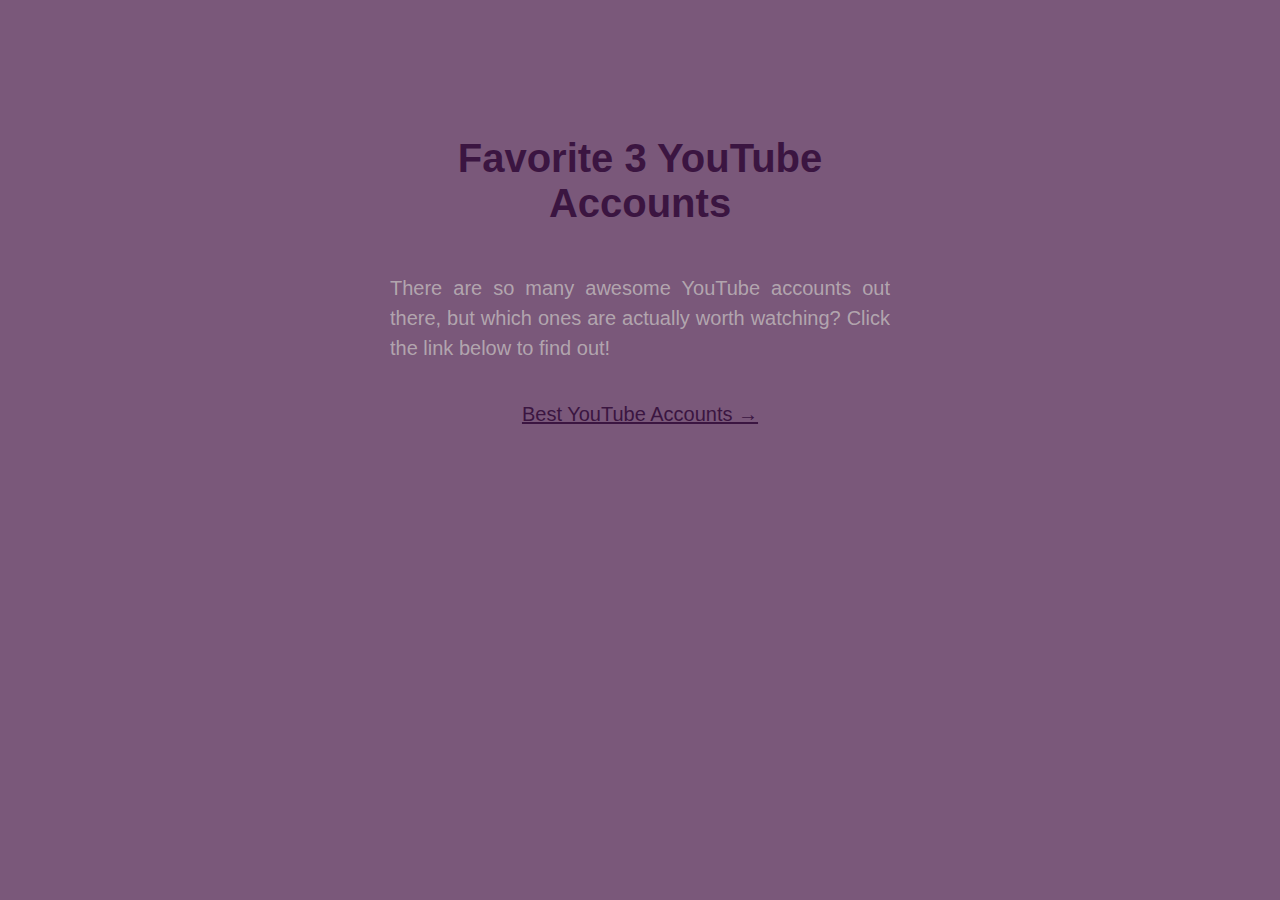
<file: index.html>
<!DOCTYPE html>
<html lang="en">
<head>
  <meta charset="UTF-8">
  <meta name="viewport" content="width=device-width, initial-scale=1.0">
  <meta http-equiv="X-UA-Compatible" content="ie=edge">
  <link rel="stylesheet" type="text/css" href="design.css">
  <title>Favorite 3 YouTube Accounts</title>
</head>
<body>

  <h1>Favorite 3 YouTube Accounts</h1>

  <p>There are so many awesome YouTube accounts out there, but which ones are actually worth watching? Click the link below to find out!</p>

  <div class="link">
    <a href="/list">
      Best YouTube Accounts &rarr;
    </a>
  </div>

</body>
</html>
</file>
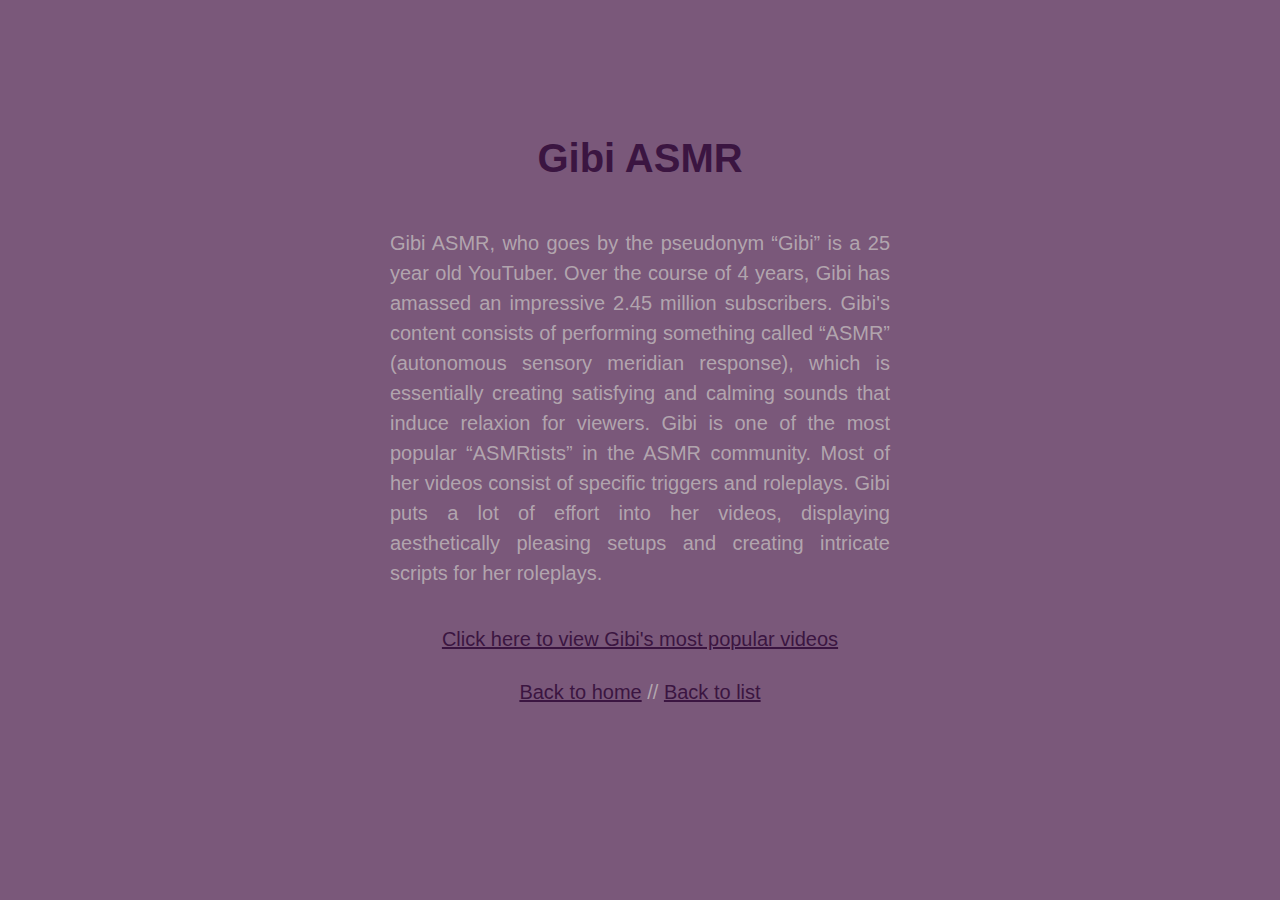
<file: gibi/index.html>
<!DOCTYPE html>
<html lang="en">

<head>
  <meta charset="UTF-8">
  <meta name="viewport" content="width=device-width, initial-scale=1.0">
  <meta http-equiv="X-UA-Compatible" content="ie=edge">
  <link rel="stylesheet" type="text/css" href="/design.css">
  <title>Gibi ASMR</title>
</head>

<body>
  <h1>Gibi ASMR</h1>
  <p>
    Gibi ASMR, who goes by the pseudonym &ldquo;Gibi&rdquo;
    is a 25 year old YouTuber. Over the course of 4 years, Gibi has amassed an impressive 2.45 million subscribers.
    Gibi's
    content consists of performing something called &ldquo;ASMR&rdquo; (autonomous sensory meridian response), which is
    essentially creating satisfying and calming sounds that induce relaxion for viewers. Gibi is one of the most popular
    &ldquo;ASMRtists&rdquo; in the ASMR community. Most of her videos consist of specific triggers and roleplays. Gibi
    puts a lot of effort into her videos, displaying aesthetically pleasing setups and creating intricate scripts for
    her roleplays.
  </p>

  <div class="link">
    <a href="gibi_vid">
      Click here to view Gibi's most popular videos
    </a>
  </div>

  <div class="nav">
    <a href="/">
      Back to home</a> //
    <a href="/list">
      Back to list</a>
  </div>

</body>

</html>
</file>
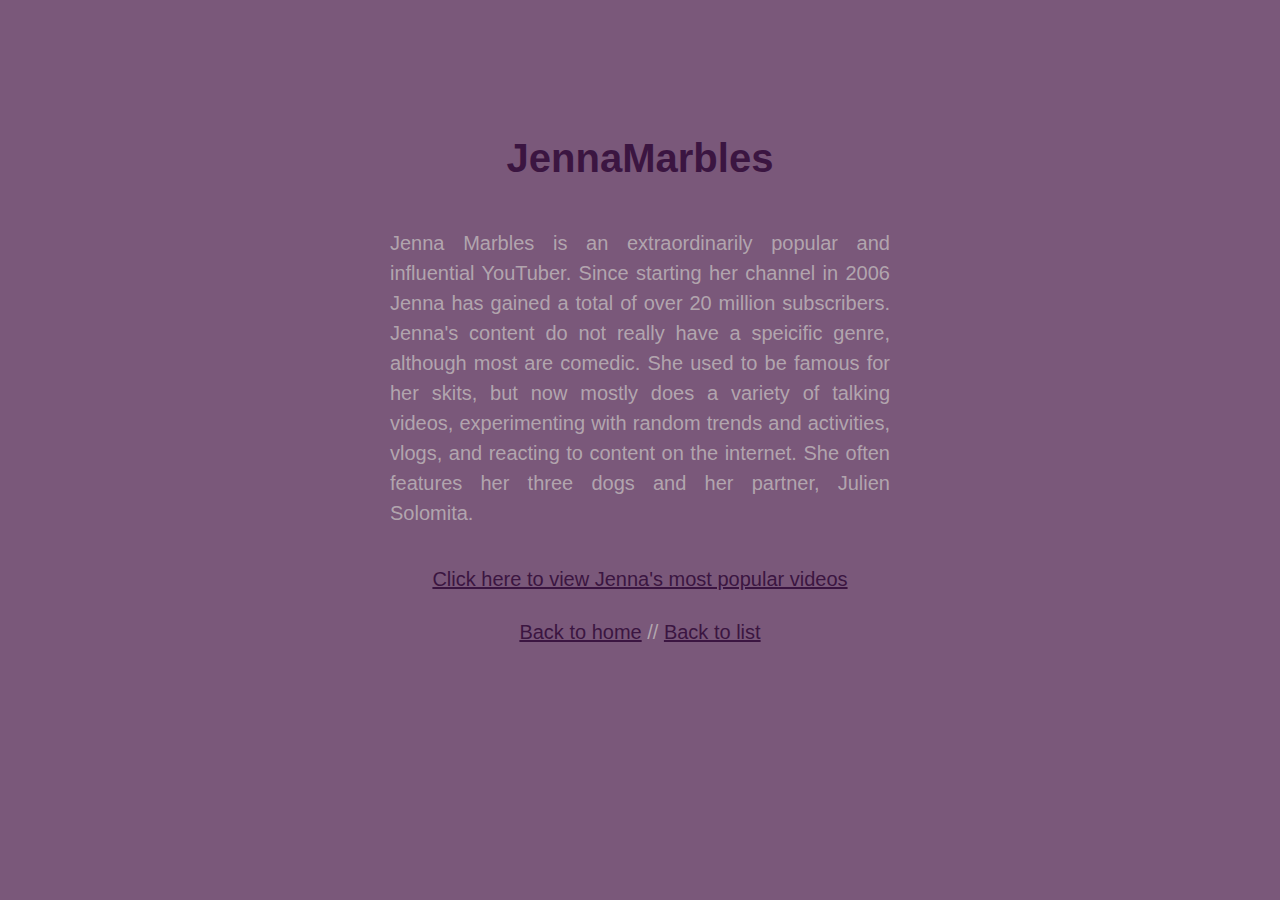
<file: jenna/index.html>
<!DOCTYPE html>
<html lang="en">

<head>
  <meta charset="UTF-8">
  <meta name="viewport" content="width=device-width, initial-scale=1.0">
  <meta http-equiv="X-UA-Compatible" content="ie=edge">
  <link rel="stylesheet" type="text/css" href="/design.css">
  <title>JennaMarbles</title>
</head>

<body>
  <h1>JennaMarbles</h1>
  <p>
    Jenna Marbles is an extraordinarily popular and influential YouTuber. Since starting her channel in 2006 Jenna has
    gained a total of over 20 million subscribers. Jenna's content do not really have a speicific genre, although most
    are comedic. She used to be famous for her skits, but now mostly does a variety of talking videos, experimenting
    with random trends and activities, vlogs, and reacting to content on the internet. She often features her three dogs
    and her partner, Julien Solomita.
  </p>

  <div class="link">
    <a href="jenna_vid">
      Click here to view Jenna's most popular videos
    </a>
  </div>

  <div class="nav">
    <a href="/">
        Back to home</a> //
    <a href="/list">
        Back to list
    </a>
  </div>


</body>

</html>
</file>
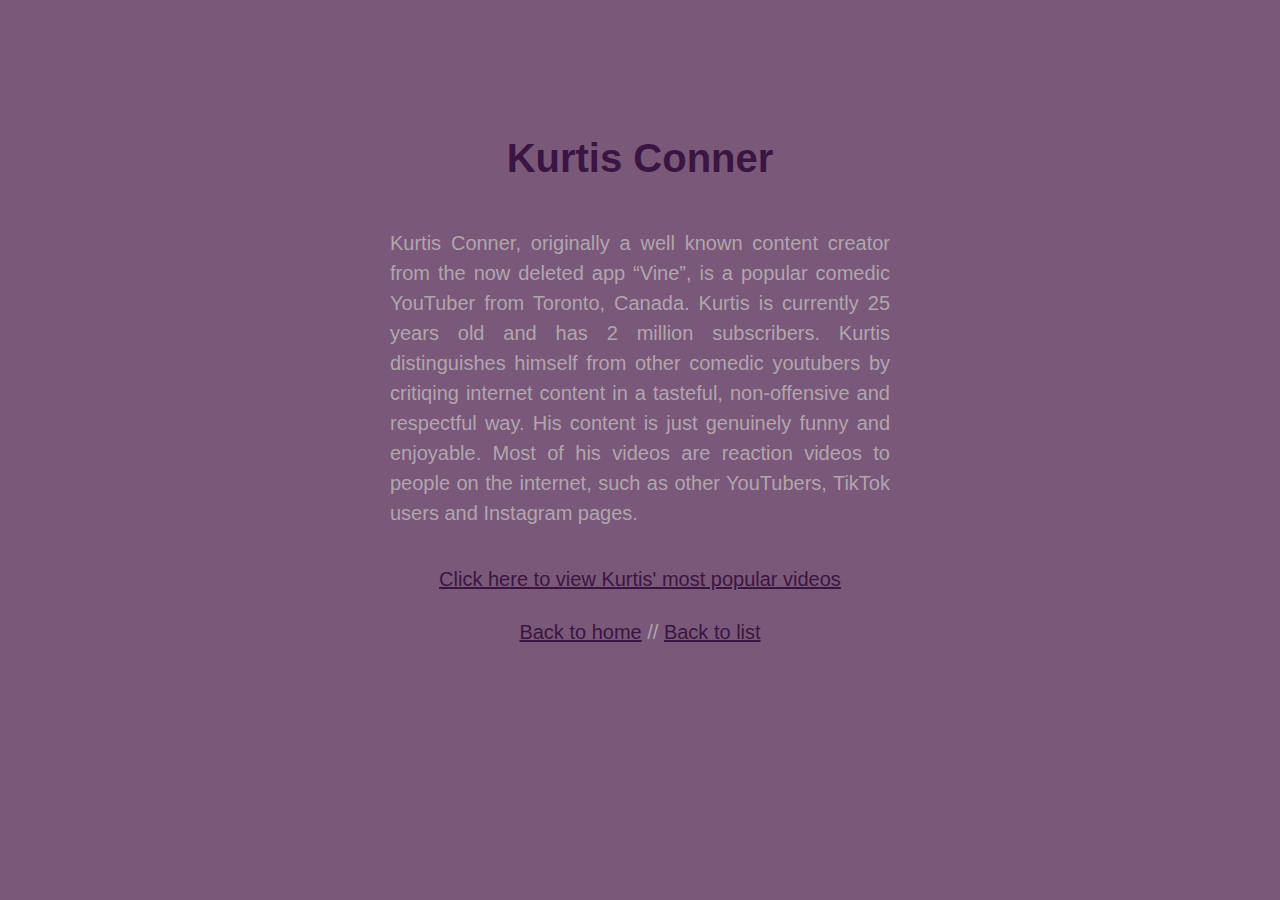
<file: kurtis/index.html>
<!DOCTYPE html>
<html lang="en">

<head>
  <meta charset="UTF-8">
  <meta name="viewport" content="width=device-width, initial-scale=1.0">
  <meta http-equiv="X-UA-Compatible" content="ie=edge">
  <link rel="stylesheet" type="text/css" href="/design.css">
  <title>Kurtis Conner</title>
</head>

<body>
  <h1>Kurtis Conner</h1>
  <p>
    Kurtis Conner, originally a well known content creator from the now deleted app &ldquo;Vine&rdquo;, is a popular
    comedic YouTuber from Toronto, Canada. Kurtis is currently 25 years old and has 2 million subscribers. Kurtis
    distinguishes himself from other comedic youtubers by critiqing internet content in a tasteful, non-offensive and
    respectful way. His content is just genuinely funny and enjoyable. Most of his videos are reaction videos to people
    on the internet, such as other YouTubers, TikTok users and Instagram pages.
  </p>

  <div class="link">
    <a href="kurtis_vid">
      Click here to view Kurtis' most popular videos
    </a>
  </div>

  <div class="nav">
    <a href="/">
      Back to home</a> //
    <a href="/list">
      Back to list
    </a>
  </div>


</body>

</html>
</file>
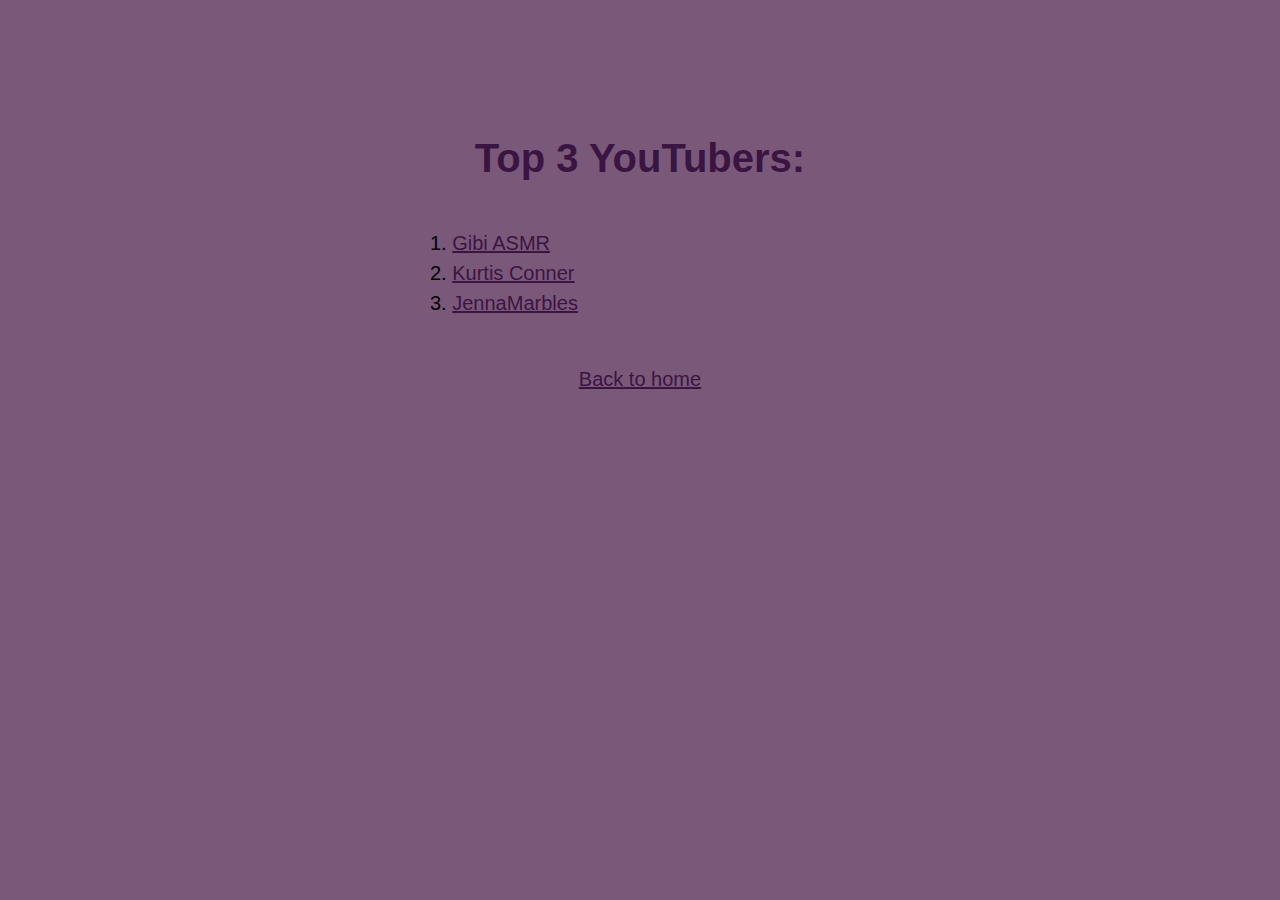
<file: list/index.html>
<!DOCTYPE html>
<html lang="en">

<head>
  <meta charset="UTF-8">
  <meta name="viewport" content="width=device-width, initial-scale=1.0">
  <meta http-equiv="X-UA-Compatible" content="ie=edge">
  <link rel="stylesheet" type="text/css" href="/design.css">
  <title>Top 3 YouTubers List Page</title>
</head>

<body>

  <h1>Top 3 YouTubers:</h1>

  <div class="link">
    <ol>
      <li><a href="/gibi">
          Gibi ASMR
        </a></li>
      <li><a href="/kurtis">
          Kurtis Conner
        </a></li>
      <li><a href="/jenna">
          JennaMarbles
        </a></li>
    </ol>
  </div>


  <div class= "nav">
    <a href="/">
      Back to home
    </a>
  </div>

</body>

</html>
</file>
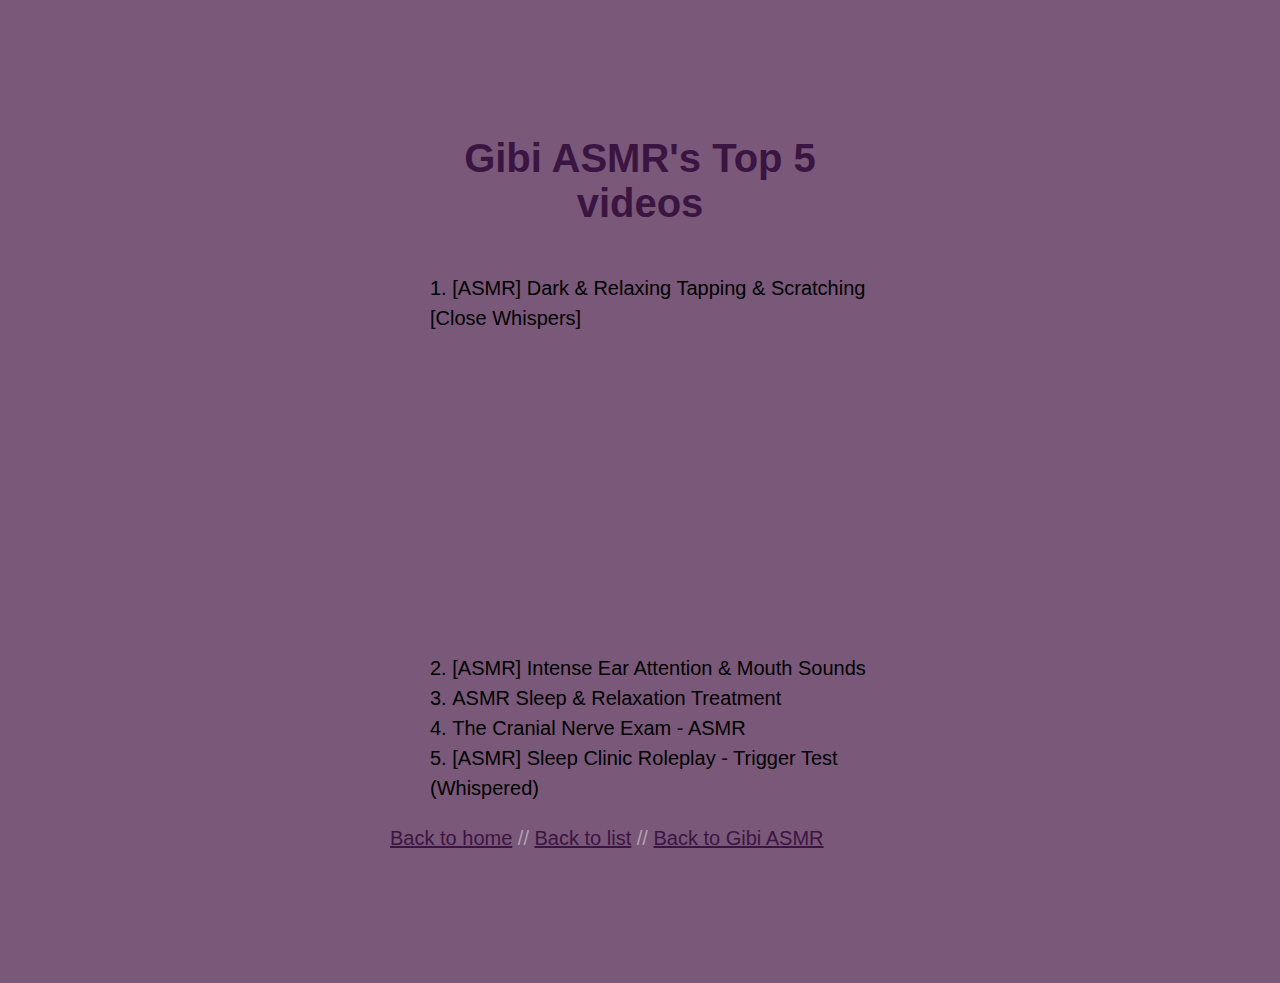
<file: gibi/gibi_vid/index.html>
<!DOCTYPE html>
<html lang="en">

<head>
  <meta charset="UTF-8">
  <meta name="viewport" content="width=device-width, initial-scale=1.0">
  <meta http-equiv="X-UA-Compatible" content="ie=edge">
  <link rel="stylesheet" type="text/css" href="/design.css">
  <title>Gibi ASMR Top Videos</title>
</head>

<body>

  <h1>Gibi ASMR's Top 5 videos</h1>
  <ol>
    <li>[ASMR] Dark & Relaxing Tapping & Scratching [Close Whispers]
      <iframe src="https://www.youtube.com/embed/FidhD-izZnk" allow="accelerometer; autoplay; encrypted-media; gyroscope; picture-in-picture" allowfullscreen></iframe>
    </li>
    <li>[ASMR] Intense Ear Attention & Mouth Sounds</li>
    <li>ASMR Sleep & Relaxation Treatment</li>
    <li>The Cranial Nerve Exam - ASMR</li>
    <li>[ASMR] Sleep Clinic Roleplay - Trigger Test (Whispered)</li>
  </ol>

  <p>
    <a href="/">
      Back to home</a> //
    <a href="/list">
      Back to list</a> //
    <a href="/gibi">
      Back to Gibi ASMR
    </a>
  </p>


</body>

</html>
</file>
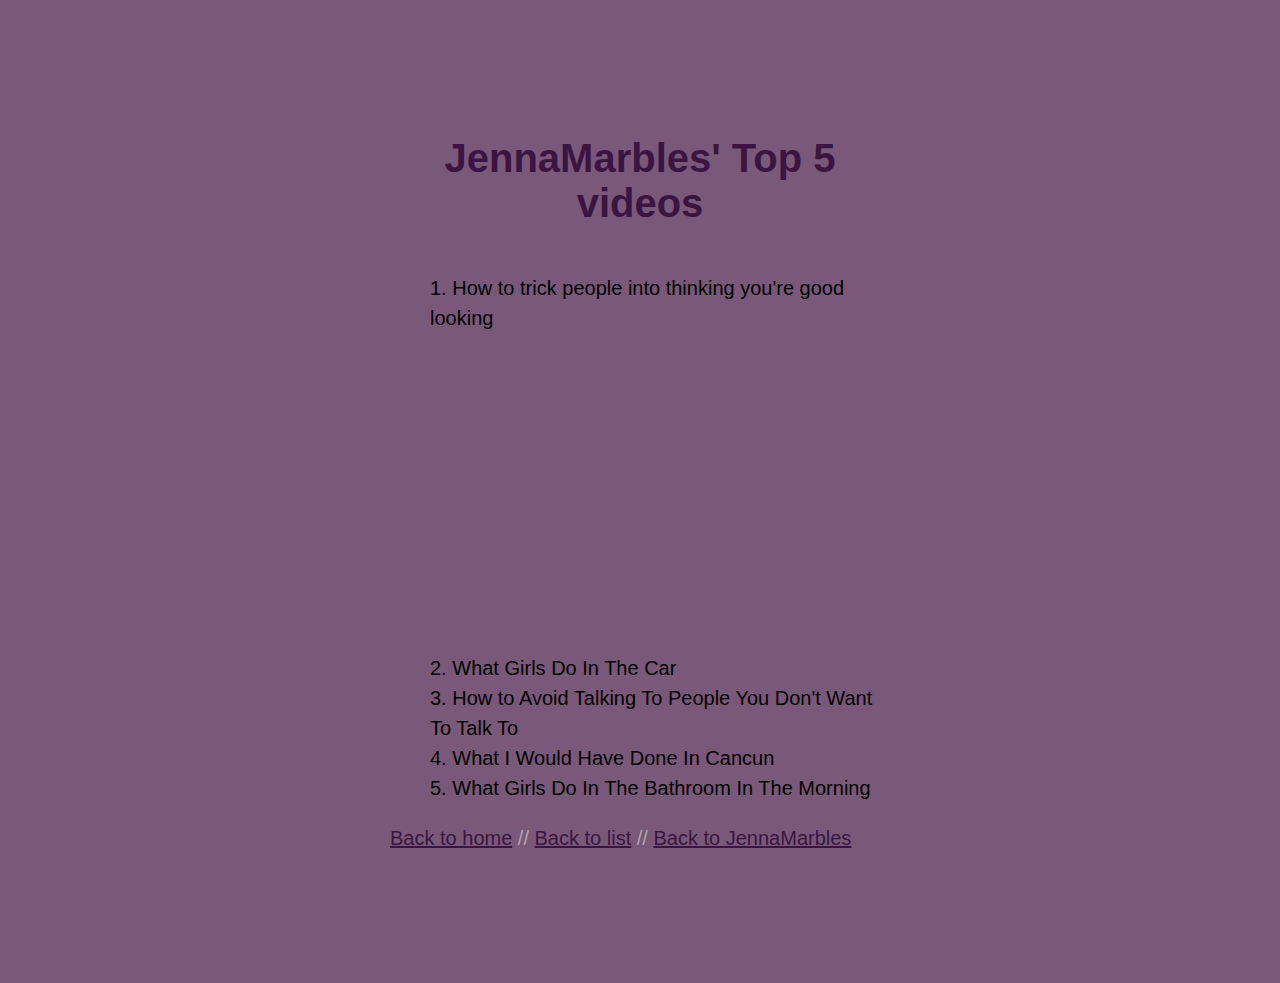
<file: jenna/jenna_vid/index.html>
<!DOCTYPE html>
<html lang="en">

<head>
  <meta charset="UTF-8">
  <meta name="viewport" content="width=device-width, initial-scale=1.0">
  <meta http-equiv="X-UA-Compatible" content="ie=edge">
  <link rel="stylesheet" type="text/css" href="/design.css">
  <title>JennaMarbles Top Videos</title>
</head>

<body>

  <h1>JennaMarbles' Top 5 videos</h1>

  <ol>
    <li>How to trick people into thinking you're good looking
      <iframe src="https://www.youtube.com/embed/OYpwAtnywTk"  allow="accelerometer; autoplay; encrypted-media; gyroscope; picture-in-picture" allowfullscreen></iframe>
    </li>
    <li>What Girls Do In The Car</li>
    <li>How to Avoid Talking To People You Don't Want To Talk To</li>
    <li>What I Would Have Done In Cancun</li>
    <li>What Girls Do In The Bathroom In The Morning</li>
  </ol>
  <p>
    <a href="/">
      Back to home</a> //
    <a href="/list">
      Back to list</a> //
    <a href="/jenna">
      Back to JennaMarbles
    </a>
  </p>


</body>

</html>
</file>
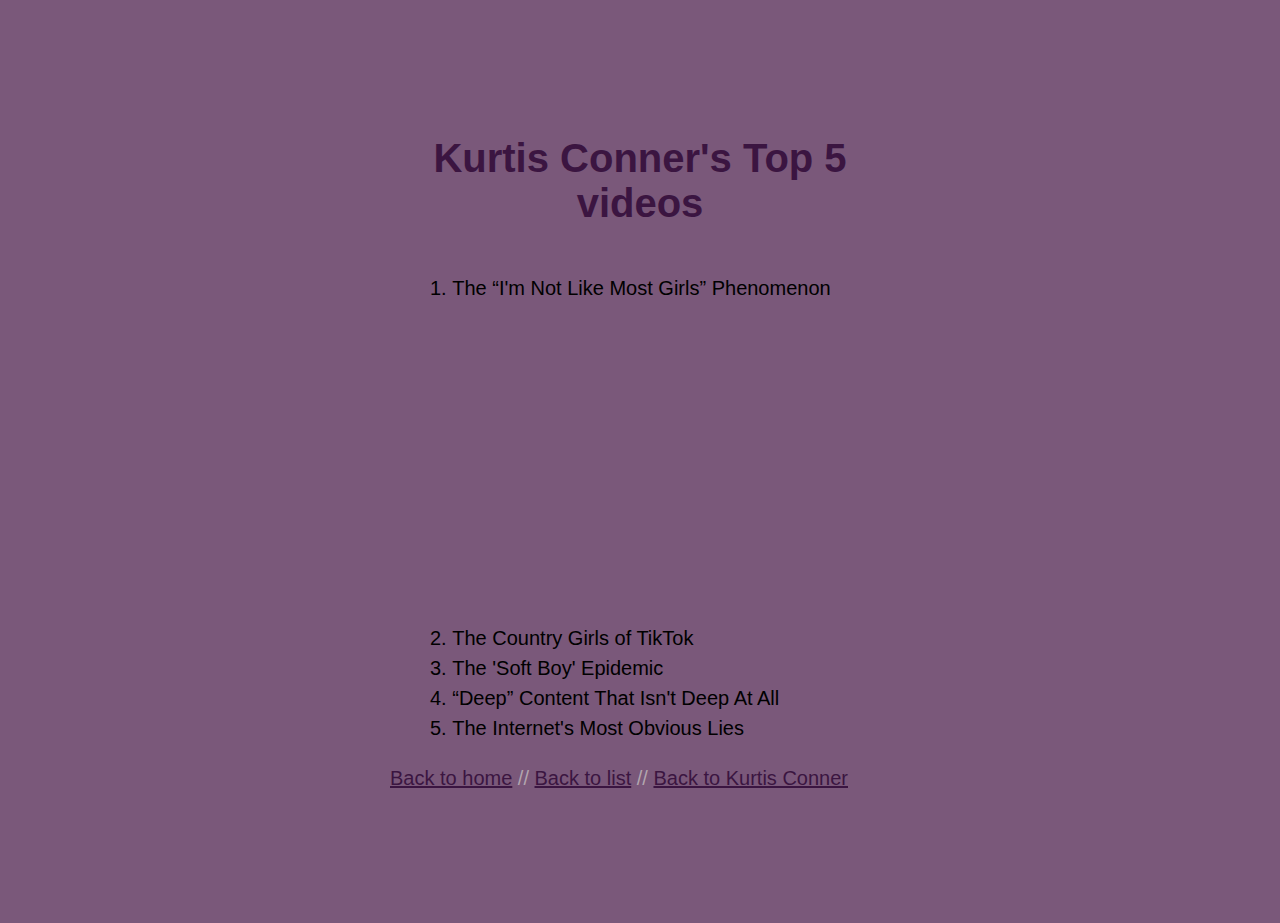
<file: kurtis/kurtis_vid/index.html>
<!DOCTYPE html>
<html lang="en">

<head>
  <meta charset="UTF-8">
  <meta name="viewport" content="width=device-width, initial-scale=1.0">
  <meta http-equiv="X-UA-Compatible" content="ie=edge">
  <link rel="stylesheet" type="text/css" href="/design.css">
  <title>Kurtis Conner Top Videos</title>
</head>

<body>

  <h1>Kurtis Conner's Top 5 videos</h1>
  <ol>
    <li>The &ldquo;I'm Not Like Most Girls&rdquo; Phenomenon
      <iframe src="https://www.youtube.com/embed/9HIZAkDbC5g"  allow="accelerometer; autoplay; encrypted-media; gyroscope; picture-in-picture" allowfullscreen></iframe>
    </li>
    <li>The Country Girls of TikTok</li>
    <li>The 'Soft Boy' Epidemic</li>
    <li>&ldquo;Deep&rdquo; Content That Isn't Deep At All</li>
    <li>The Internet's Most Obvious Lies</li>
  </ol>

  <p>
    <a href="/">
      Back to home</a> //
    <a href="/list">
      Back to list</a> //
    <a href="/kurtis">
      Back to Kurtis Conner
    </a>
  </p>


</body>

</html>
</file>
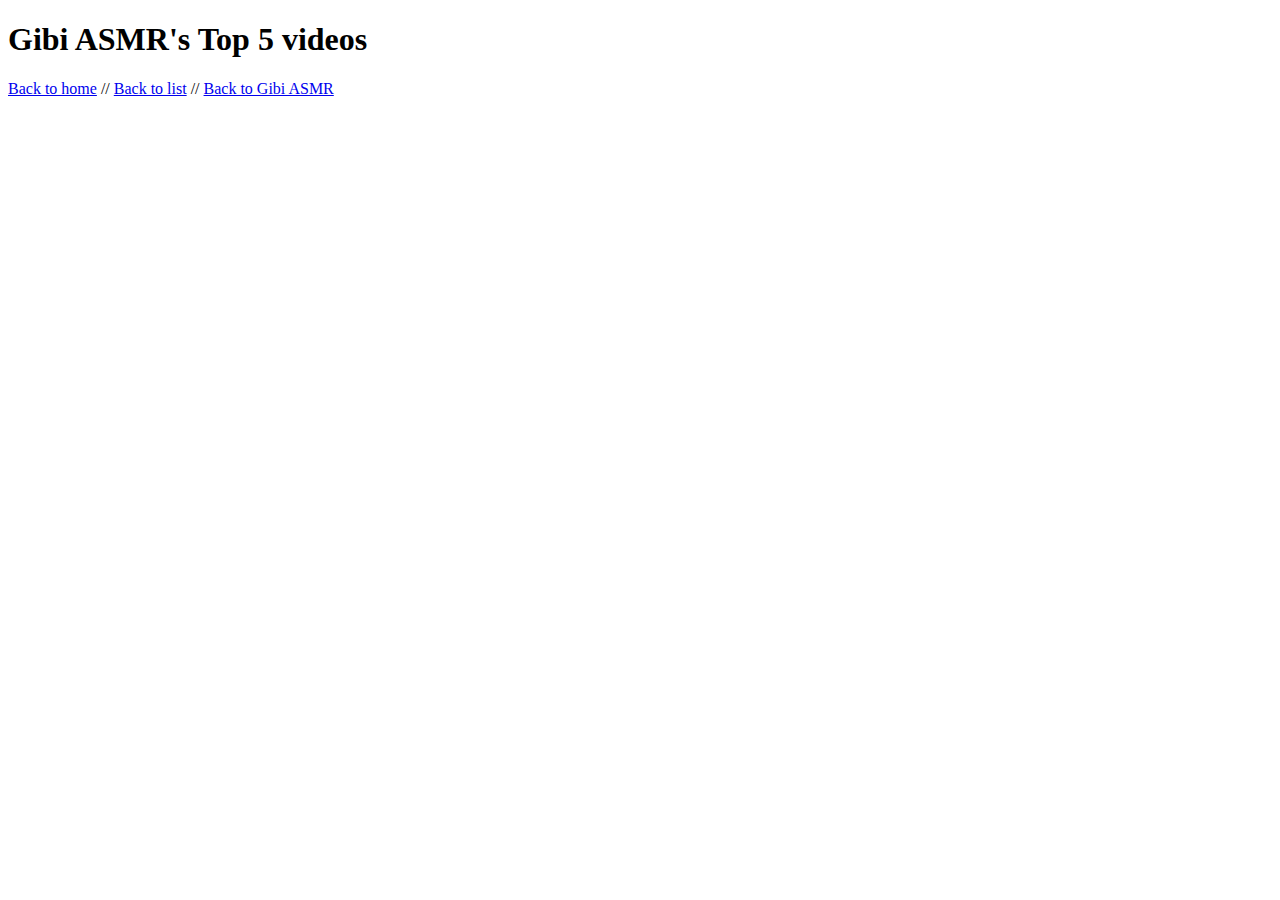
<file: jenna_vid.html>
<!DOCTYPE html>
<html lang="en">

<head>
  <meta charset="UTF-8">
  <meta name="viewport" content="width=device-width, initial-scale=1.0">
  <meta http-equiv="X-UA-Compatible" content="ie=edge">
  <title>Gibi ASMR Top Videos</title>
</head>

<body>

  <h1>Gibi ASMR's Top 5 videos</h1>

  <p>
    <a href="/">
      Back to home</a> //
    <a href="/list">
      Back to list</a> //
    <a href="/gibi">
      Back to Gibi ASMR
    </a>
  </p>


</body>

</html>
</file>
<file: design.css>
body {
  margin: 0 auto;
  width: 500px;
  padding: 7%;
  font-family: Arial, Helvetica, sans-serif;
  background-color: rgb(122, 88, 122);
}

h1 {
  font-size: 40px;
  color: rgb(59, 21, 65);
  text-align: center;
  padding: 20px;
}

p {
  padding-bottom: 20px;
  text-align: justify;
  font-size: 20px;
  color: rgba(199, 194, 194, 0.74);
  line-height: 30px;
}

iframe {
  margin: 10px auto;
  width: 500px;
  height: 300px;
  display: block;
  align-items: center;
  border: none;
}

a {
  text-align: center;
  font-size: 20px;
  color: rgb(59, 21, 65);
}

.link {
  text-align: center;
  list-style-position: inside;
  font-size: 20px;
  color: rgb(59, 21, 65);
}

ol {
  text-align: left;
  list-style-position: inside;
  font-size: 20px;
  color: black;
  line-height: 30px;
}

.nav {
  color: rgba(199, 194, 194, 0.74);
  text-align: center;
  padding-top: 30px;
  font-size: 20px;
}
</file>
